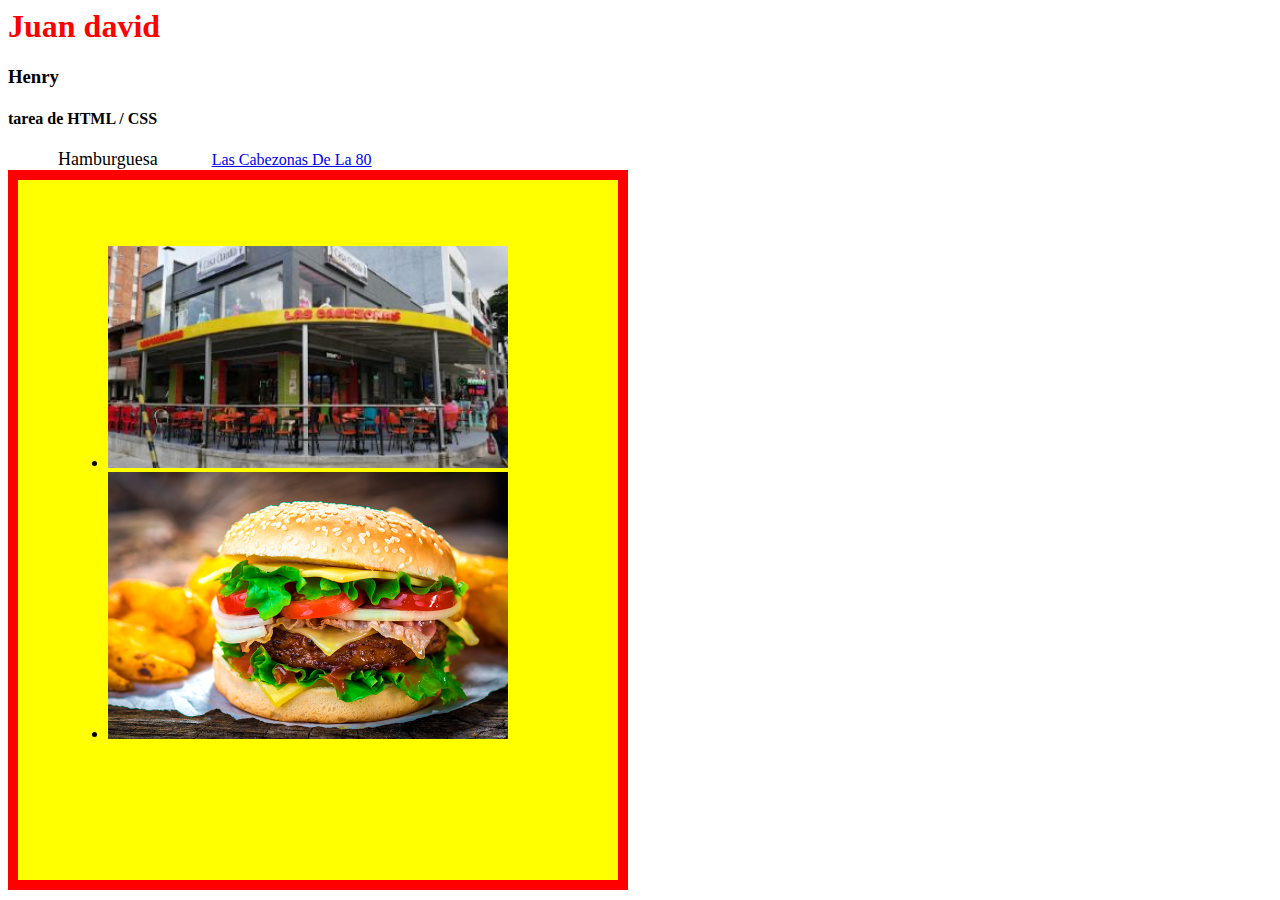
<file: 08-HTML/homework/index.html>
<html>
<head>
    <title>Tarea Html de Juan David</title>
    <link rel="stylesheet"  href="./styles.css">

<body>
    <div class="divClass"> <!--div #1-->
        <h1>Juan david</h1>
        <h3>Henry</h3>
        <h4>tarea de HTML / CSS</h4>
    </div>
    <div class="divClass"> <!--div #2-->
        <span id="spanId">Hamburguesa</span>
        <a href="https://www.instagram.com/lascabezonasdela80/?hl=es">Las Cabezonas De La 80</a>
    </div>
    <div id="thirdDiv"> <!--div #3-->
        <ul>
            <li> <!--Elemento #1-->
                <img src="IMG/Restaurante agropecuario.jpg">
            </li>
            <li> <!--Elemento #2-->
                <img src="IMG/Burguer.png">
            </li>
        </ul>
        
    </div>
    
</body>
</html>
</file>
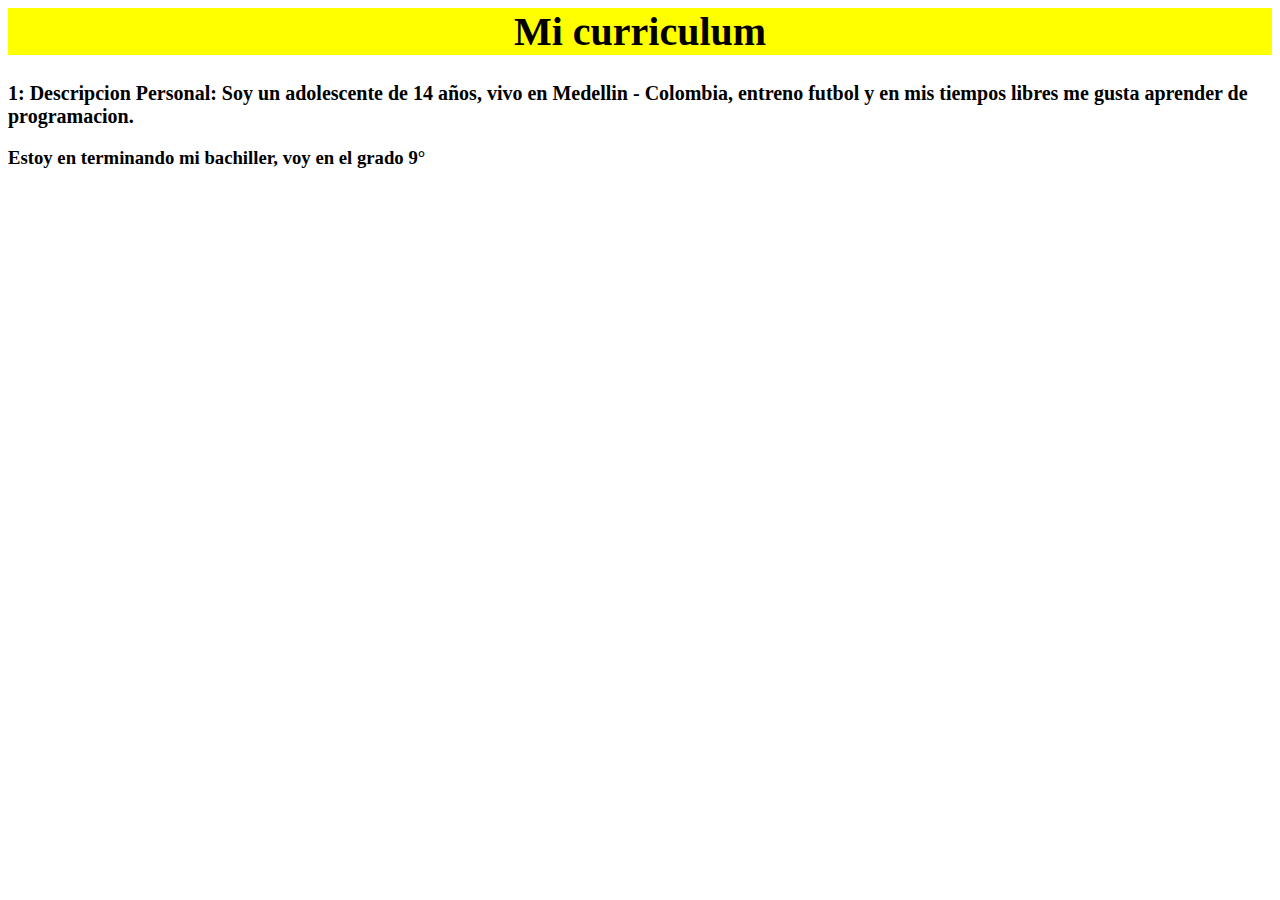
<file: 08-HTML/homework/cv.html>
<html>
    <head>
        <title>Ejercicio #3 Html</title>
        <style>
            h1{
                background-color: yellow;
                font-size: 40px;
                text-align: center;
            }
            h2{
                border: 20px;
                font-size: 20px;
            }
        </style>
    </head>
    <body>
        <div class="divClass"> <!--div #1-->
            <h1>Mi curriculum</h1>
            <h2>1: Descripcion Personal:
                Soy un adolescente de 14 años, vivo en Medellin - Colombia, entreno futbol y en mis tiempos libres me gusta aprender de programacion.
            </h2>
            <h3>
                Estoy en terminando mi bachiller, voy en el grado 9°
            </h3>

        </div>

    </body>




</html>
</file>
<file: 08-HTML/homework/styles.css>
h1{
    color:red
}
img{
    width: 400px;
}
#thirdDiv{
    height: 600px; 
    width: 500px;
}
#thirdDiv{
    background-color: yellow;
    padding: 50px;
    border: 10px solid red; 
}
#spanid{
    font-size: 18px;
    margin: 50px;
}
</file>
